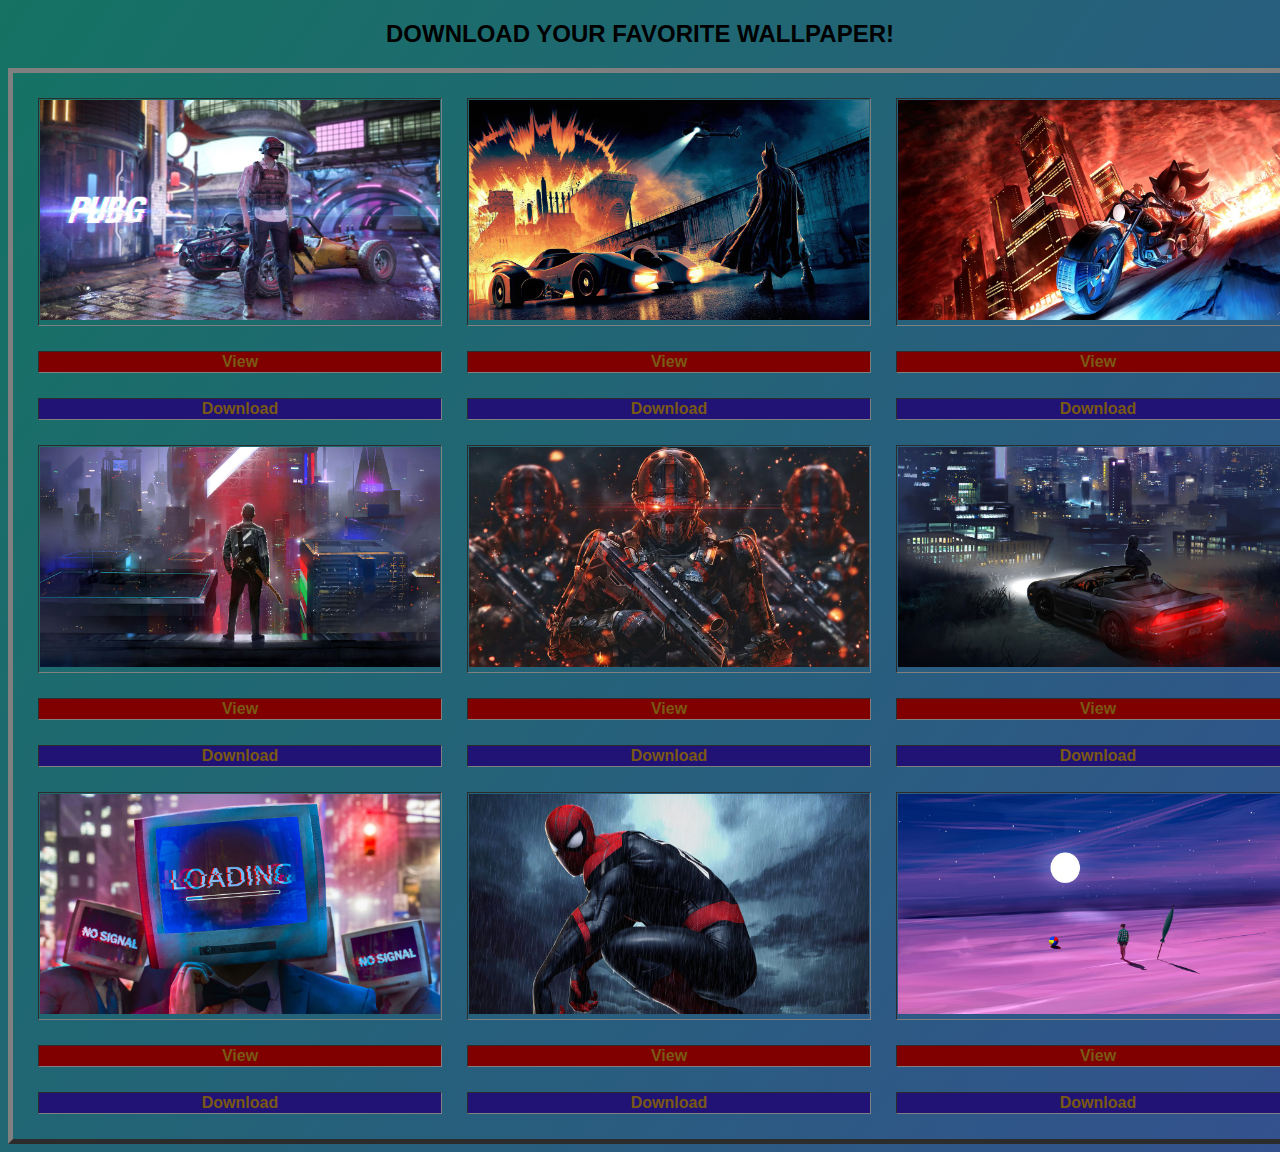
<file: walpp.html>
<!DOCTYPE html>
<html>
<head>
	<title>DREAMER - Official/FREE Walpp</title>
	<link rel="stylesheet" type="text/css" href="forwalpp.css">
</head>
<body>
	<div class="gambarWalpap">
		<h2>download your favorite wallpaper!</h2>
   <table border="5" cellspacing="25">
      <tr>
      <td><img src="a1.jpg" width="400px" height="220px"></td>
       <td><img src="a2.jpg" width="400px" height="220px"></td>
        <td><img src="a3.jpg" width="400px" height="220px"></td>
    </tr> 
    <tr align="center" bgcolor="maroon">
      <td><a href="a1.jpg">View</a></td>
       <td><a href="a2.jpg">View</a></td>
         <td><a href="a3.jpg">View</a></td>
    </tr>
    <tr align="center" bgcolor="#211376">
      <td><a href="https://drive.google.com/drive/folders/1T-6Feo-1ZK4auTqVwBxiidCZl-PyP2MW?usp=sharing">Download</a></td>
       <td><a href="https://drive.google.com/drive/folders/1mgZRXq-2pzbWCHcBK2oXoE24cZzQdUo5?usp=sharing">Download</a></td>
         <td><a href="https://drive.google.com/drive/folders/1_eP0RIJMYg8KUs4nbBp6e7sWp1ktFsTg?usp=sharing">Download</a></td>
    </tr>
    <tr>
        <td><img src="a4.jpg" width="400px" height="220px"></td>
          <td><img src="a5.jpg" width="400px" height="220px"></td>
            <td><img src="a6.jpg" width="400px" height="220px"></td>
    </tr>
     <tr align="center" bgcolor="maroon">
      <td><a href="a4.jpg">View</a></td>
       <td><a href="a5.jpg">View</a></td>
         <td><a href="a6.jpg">View</a></td>
    </tr>
     <tr align="center" bgcolor="#211376">
      <td><a href="https://drive.google.com/drive/folders/1Umf573cEQG5MUMg6cY2vibgMd66Pg1TB?usp=sharing">Download</a></td>
       <td><a href="https://drive.google.com/drive/folders/1_sImMRKuFJNSmi2LZUVogRAJ_jF6qq-T?usp=sharing">Download</a></td>
        <td><a href="https://drive.google.com/drive/folders/1MoVg2uedIajmIwxL9NyICxmI5MLb-uwx?usp=sharing">Download</a></td>
    </tr>
     <tr>
        <td><img src="a7.jpg" width="400px" height="220px"></td>
          <td><img src="a8.jpg" width="400px" height="220px"></td>
            <td><img src="a9.jpg" width="400px" height="220px"></td>
    </tr>
     <tr align="center" bgcolor="maroon">
      <td><a href="a7.jpg">View</a></td>
       <td><a href="a8.jpg">View</a></td>
         <td><a href="a9.jpg">View</a></td>
    </tr>
    <tr align="center" bgcolor="#211376">
      <td><a href="https://drive.google.com/drive/folders/1Ili6gqwyp3jA7ZKhu990bU97w8xjX7a8?usp=sharing">Download</a></td>
        <td><a href="https://drive.google.com/drive/folders/1hIFld8orBoLKgtpFT9eczqIRXaaOiKJ2?usp=sharing">Download</a></td>
          <td><a href="https://drive.google.com/drive/folders/15Y5wJ84RvfBYPNzpfuu0KWUJ_pdW3Exk?usp=sharing">Download</a></td>
    </tr>
   </table>  
</div>
</body>
</html>
</file>
<file: forwalpp.css>
body{
	font-family: "Century Gothic",sans-serif;
	background-image: linear-gradient(125deg,#157363,#443fa5,#3ae354,#eab44a,#dd3d84);
	background-size: 12000px ;
	animation: bganimation 15s infinite;
}
.gambarWalpap h2{
	text-align: center;
	font-weight: bold;
	text-transform: uppercase;
}
table td a{
	text-decoration: none;
	color: #7a5914;
	font-weight: bold;
}
@keyframes bganimation{
	0%{
		background-position: 0% 50%;
	}
	50%{
		background-position: 100% 50%;
	}
	100%{
		background-position: 0% 50%;
	}
</file>
